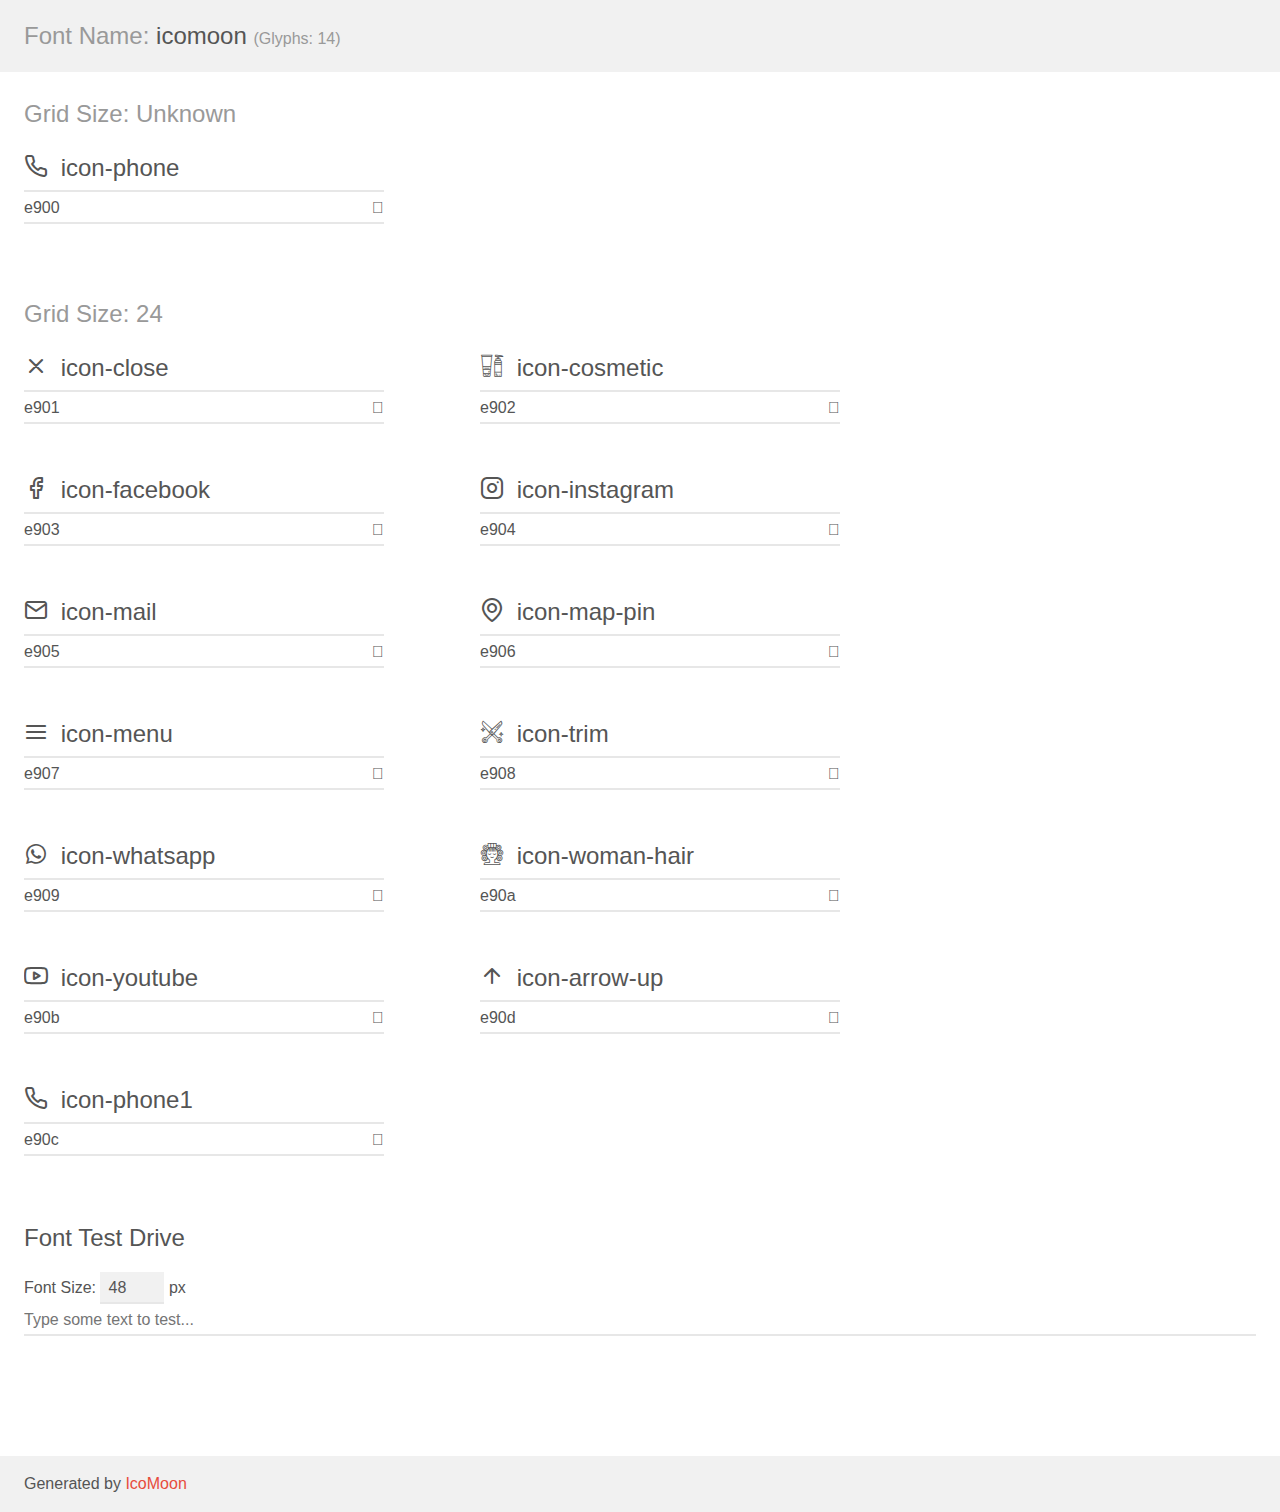
<file: assets/fonts/demo.html>
<!doctype html>
<html>
<head>
    <meta charset="utf-8">
    <title>IcoMoon Demo</title>
    <meta name="description" content="An Icon Font Generated By IcoMoon.io">
    <meta name="viewport" content="width=device-width, initial-scale=1">
    <link rel="stylesheet" href="demo-files/demo.css">
    <link rel="stylesheet" href="style.css"></head>
<body>
    <div class="bgc1 clearfix">
        <h1 class="mhmm mvm"><span class="fgc1">Font Name:</span> icomoon <small class="fgc1">(Glyphs:&nbsp;14)</small></h1>
    </div>
    <div class="clearfix mhl ptl">
        <h1 class="mvm mtn fgc1">Grid Size: Unknown</h1>
        <div class="glyph fs1">
            <div class="clearfix bshadow0 pbs">
                <span class="icon-phone"></span>
                <span class="mls"> icon-phone</span>
            </div>
            <fieldset class="fs0 size1of1 clearfix hidden-false">
                <input type="text" readonly value="e900" class="unit size1of2" />
                <input type="text" maxlength="1" readonly value="&#xe900;" class="unitRight size1of2 talign-right" />
            </fieldset>
            <div class="fs0 bshadow0 clearfix hidden-true">
                <span class="unit pvs fgc1">liga: </span>
                <input type="text" readonly value="" class="liga unitRight" />
            </div>
        </div>
    </div>
    <div class="clearfix mhl ptl">
        <h1 class="mvm mtn fgc1">Grid Size: 24</h1>
        <div class="glyph fs2">
            <div class="clearfix bshadow0 pbs">
                <span class="icon-close"></span>
                <span class="mls"> icon-close</span>
            </div>
            <fieldset class="fs0 size1of1 clearfix hidden-false">
                <input type="text" readonly value="e901" class="unit size1of2" />
                <input type="text" maxlength="1" readonly value="&#xe901;" class="unitRight size1of2 talign-right" />
            </fieldset>
            <div class="fs0 bshadow0 clearfix hidden-true">
                <span class="unit pvs fgc1">liga: </span>
                <input type="text" readonly value="" class="liga unitRight" />
            </div>
        </div>
        <div class="glyph fs2">
            <div class="clearfix bshadow0 pbs">
                <span class="icon-cosmetic"></span>
                <span class="mls"> icon-cosmetic</span>
            </div>
            <fieldset class="fs0 size1of1 clearfix hidden-false">
                <input type="text" readonly value="e902" class="unit size1of2" />
                <input type="text" maxlength="1" readonly value="&#xe902;" class="unitRight size1of2 talign-right" />
            </fieldset>
            <div class="fs0 bshadow0 clearfix hidden-true">
                <span class="unit pvs fgc1">liga: </span>
                <input type="text" readonly value="" class="liga unitRight" />
            </div>
        </div>
        <div class="glyph fs2">
            <div class="clearfix bshadow0 pbs">
                <span class="icon-facebook"></span>
                <span class="mls"> icon-facebook</span>
            </div>
            <fieldset class="fs0 size1of1 clearfix hidden-false">
                <input type="text" readonly value="e903" class="unit size1of2" />
                <input type="text" maxlength="1" readonly value="&#xe903;" class="unitRight size1of2 talign-right" />
            </fieldset>
            <div class="fs0 bshadow0 clearfix hidden-true">
                <span class="unit pvs fgc1">liga: </span>
                <input type="text" readonly value="" class="liga unitRight" />
            </div>
        </div>
        <div class="glyph fs2">
            <div class="clearfix bshadow0 pbs">
                <span class="icon-instagram"></span>
                <span class="mls"> icon-instagram</span>
            </div>
            <fieldset class="fs0 size1of1 clearfix hidden-false">
                <input type="text" readonly value="e904" class="unit size1of2" />
                <input type="text" maxlength="1" readonly value="&#xe904;" class="unitRight size1of2 talign-right" />
            </fieldset>
            <div class="fs0 bshadow0 clearfix hidden-true">
                <span class="unit pvs fgc1">liga: </span>
                <input type="text" readonly value="" class="liga unitRight" />
            </div>
        </div>
        <div class="glyph fs2">
            <div class="clearfix bshadow0 pbs">
                <span class="icon-mail"></span>
                <span class="mls"> icon-mail</span>
            </div>
            <fieldset class="fs0 size1of1 clearfix hidden-false">
                <input type="text" readonly value="e905" class="unit size1of2" />
                <input type="text" maxlength="1" readonly value="&#xe905;" class="unitRight size1of2 talign-right" />
            </fieldset>
            <div class="fs0 bshadow0 clearfix hidden-true">
                <span class="unit pvs fgc1">liga: </span>
                <input type="text" readonly value="" class="liga unitRight" />
            </div>
        </div>
        <div class="glyph fs2">
            <div class="clearfix bshadow0 pbs">
                <span class="icon-map-pin"></span>
                <span class="mls"> icon-map-pin</span>
            </div>
            <fieldset class="fs0 size1of1 clearfix hidden-false">
                <input type="text" readonly value="e906" class="unit size1of2" />
                <input type="text" maxlength="1" readonly value="&#xe906;" class="unitRight size1of2 talign-right" />
            </fieldset>
            <div class="fs0 bshadow0 clearfix hidden-true">
                <span class="unit pvs fgc1">liga: </span>
                <input type="text" readonly value="" class="liga unitRight" />
            </div>
        </div>
        <div class="glyph fs2">
            <div class="clearfix bshadow0 pbs">
                <span class="icon-menu"></span>
                <span class="mls"> icon-menu</span>
            </div>
            <fieldset class="fs0 size1of1 clearfix hidden-false">
                <input type="text" readonly value="e907" class="unit size1of2" />
                <input type="text" maxlength="1" readonly value="&#xe907;" class="unitRight size1of2 talign-right" />
            </fieldset>
            <div class="fs0 bshadow0 clearfix hidden-true">
                <span class="unit pvs fgc1">liga: </span>
                <input type="text" readonly value="" class="liga unitRight" />
            </div>
        </div>
        <div class="glyph fs2">
            <div class="clearfix bshadow0 pbs">
                <span class="icon-trim"></span>
                <span class="mls"> icon-trim</span>
            </div>
            <fieldset class="fs0 size1of1 clearfix hidden-false">
                <input type="text" readonly value="e908" class="unit size1of2" />
                <input type="text" maxlength="1" readonly value="&#xe908;" class="unitRight size1of2 talign-right" />
            </fieldset>
            <div class="fs0 bshadow0 clearfix hidden-true">
                <span class="unit pvs fgc1">liga: </span>
                <input type="text" readonly value="" class="liga unitRight" />
            </div>
        </div>
        <div class="glyph fs2">
            <div class="clearfix bshadow0 pbs">
                <span class="icon-whatsapp"></span>
                <span class="mls"> icon-whatsapp</span>
            </div>
            <fieldset class="fs0 size1of1 clearfix hidden-false">
                <input type="text" readonly value="e909" class="unit size1of2" />
                <input type="text" maxlength="1" readonly value="&#xe909;" class="unitRight size1of2 talign-right" />
            </fieldset>
            <div class="fs0 bshadow0 clearfix hidden-true">
                <span class="unit pvs fgc1">liga: </span>
                <input type="text" readonly value="" class="liga unitRight" />
            </div>
        </div>
        <div class="glyph fs2">
            <div class="clearfix bshadow0 pbs">
                <span class="icon-woman-hair"></span>
                <span class="mls"> icon-woman-hair</span>
            </div>
            <fieldset class="fs0 size1of1 clearfix hidden-false">
                <input type="text" readonly value="e90a" class="unit size1of2" />
                <input type="text" maxlength="1" readonly value="&#xe90a;" class="unitRight size1of2 talign-right" />
            </fieldset>
            <div class="fs0 bshadow0 clearfix hidden-true">
                <span class="unit pvs fgc1">liga: </span>
                <input type="text" readonly value="" class="liga unitRight" />
            </div>
        </div>
        <div class="glyph fs2">
            <div class="clearfix bshadow0 pbs">
                <span class="icon-youtube"></span>
                <span class="mls"> icon-youtube</span>
            </div>
            <fieldset class="fs0 size1of1 clearfix hidden-false">
                <input type="text" readonly value="e90b" class="unit size1of2" />
                <input type="text" maxlength="1" readonly value="&#xe90b;" class="unitRight size1of2 talign-right" />
            </fieldset>
            <div class="fs0 bshadow0 clearfix hidden-true">
                <span class="unit pvs fgc1">liga: </span>
                <input type="text" readonly value="" class="liga unitRight" />
            </div>
        </div>
        <div class="glyph fs2">
            <div class="clearfix bshadow0 pbs">
                <span class="icon-arrow-up"></span>
                <span class="mls"> icon-arrow-up</span>
            </div>
            <fieldset class="fs0 size1of1 clearfix hidden-false">
                <input type="text" readonly value="e90d" class="unit size1of2" />
                <input type="text" maxlength="1" readonly value="&#xe90d;" class="unitRight size1of2 talign-right" />
            </fieldset>
            <div class="fs0 bshadow0 clearfix hidden-true">
                <span class="unit pvs fgc1">liga: </span>
                <input type="text" readonly value="" class="liga unitRight" />
            </div>
        </div>
        <div class="glyph fs2">
            <div class="clearfix bshadow0 pbs">
                <span class="icon-phone1"></span>
                <span class="mls"> icon-phone1</span>
            </div>
            <fieldset class="fs0 size1of1 clearfix hidden-false">
                <input type="text" readonly value="e90c" class="unit size1of2" />
                <input type="text" maxlength="1" readonly value="&#xe90c;" class="unitRight size1of2 talign-right" />
            </fieldset>
            <div class="fs0 bshadow0 clearfix hidden-true">
                <span class="unit pvs fgc1">liga: </span>
                <input type="text" readonly value="" class="liga unitRight" />
            </div>
        </div>
    </div>

    <!--[if gt IE 8]><!-->
    <div class="mhl clearfix mbl">
        <h1>Font Test Drive</h1>
        <label>
            Font Size: <input id="fontSize" type="number" class="textbox0 mbm"
            min="8" value="48" />
            px
        </label>
        <input id="testText" type="text" class="phl size1of1 mvl"
        placeholder="Type some text to test..." value=""/>
        <div id="testDrive" class="icon-" style="font-family: icomoon">&nbsp;
        </div>
    </div>
    <!--<![endif]-->
    <div class="bgc1 clearfix">
        <p class="mhl">Generated by <a href="https://icomoon.io/app">IcoMoon</a></p>
    </div>

    <script src="demo-files/demo.js"></script>
</body>
</html>
</file>
<file: assets/fonts/demo-files/demo.css>
body {
  padding: 0;
  margin: 0;
  font-family: sans-serif;
  font-size: 1em;
  line-height: 1.5;
  color: #555;
  background: #fff;
}
h1 {
  font-size: 1.5em;
  font-weight: normal;
}
small {
  font-size: .66666667em;
}
a {
  color: #e74c3c;
  text-decoration: none;
}
a:hover, a:focus {
  box-shadow: 0 1px #e74c3c;
}
.bshadow0, input {
  box-shadow: inset 0 -2px #e7e7e7;
}
input:hover {
  box-shadow: inset 0 -2px #ccc;
}
input, fieldset {
  font-family: sans-serif;
  font-size: 1em;
  margin: 0;
  padding: 0;
  border: 0;
}
input {
  color: inherit;
  line-height: 1.5;
  height: 1.5em;
  padding: .25em 0;
}
input:focus {
  outline: none;
  box-shadow: inset 0 -2px #449fdb;
}
.glyph {
  font-size: 16px;
  width: 15em;
  padding-bottom: 1em;
  margin-right: 4em;
  margin-bottom: 1em;
  float: left;
  overflow: hidden;
}
.liga {
  width: 80%;
  width: calc(100% - 2.5em);
}
.talign-right {
  text-align: right;
}
.talign-center {
  text-align: center;
}
.bgc1 {
  background: #f1f1f1;
}
.fgc1 {
  color: #999;
}
.fgc0 {
  color: #000;
}
p {
  margin-top: 1em;
  margin-bottom: 1em;
}
.mvm {
  margin-top: .75em;
  margin-bottom: .75em;
}
.mtn {
  margin-top: 0;
}
.mtl, .mal {
  margin-top: 1.5em;
}
.mbl, .mal {
  margin-bottom: 1.5em;
}
.mal, .mhl {
  margin-left: 1.5em;
  margin-right: 1.5em;
}
.mhmm {
  margin-left: 1em;
  margin-right: 1em;
}
.mls {
  margin-left: .25em;
}
.ptl {
  padding-top: 1.5em;
}
.pbs, .pvs {
  padding-bottom: .25em;
}
.pvs, .pts {
  padding-top: .25em;
}
.unit {
  float: left;
}
.unitRight {
  float: right;
}
.size1of2 {
  width: 50%;
}
.size1of1 {
  width: 100%;
}
.clearfix:before, .clearfix:after {
  content: " ";
  display: table;
}
.clearfix:after {
  clear: both;
}
.hidden-true {
  display: none;
}
.textbox0 {
  width: 3em;
  background: #f1f1f1;
  padding: .25em .5em;
  line-height: 1.5;
  height: 1.5em;
}
#testDrive {
  display: block;
  padding-top: 24px;
  line-height: 1.5;
}
.fs0 {
  font-size: 16px;
}
.fs1 {
  font-size: 24px;
}
.fs2 {
  font-size: 24px;
}
</file>
<file: assets/fonts/style.css>
@font-face {
  font-family: 'icomoon';
  src:  url('fonts/icomoon.eot?fakkxf');
  src:  url('fonts/icomoon.eot?fakkxf#iefix') format('embedded-opentype'),
    url('fonts/icomoon.ttf?fakkxf') format('truetype'),
    url('fonts/icomoon.woff?fakkxf') format('woff'),
    url('fonts/icomoon.svg?fakkxf#icomoon') format('svg');
  font-weight: normal;
  font-style: normal;
  font-display: block;
}

[class^="icon-"], [class*=" icon-"] {
  /* use !important to prevent issues with browser extensions that change fonts */
  font-family: 'icomoon' !important;
  speak: never;
  font-style: normal;
  font-weight: normal;
  font-variant: normal;
  text-transform: none;
  line-height: 1;

  /* Better Font Rendering =========== */
  -webkit-font-smoothing: antialiased;
  -moz-osx-font-smoothing: grayscale;
}

.icon-phone:before {
  content: "\e900";
}
.icon-close:before {
  content: "\e901";
}
.icon-cosmetic:before {
  content: "\e902";
}
.icon-facebook:before {
  content: "\e903";
}
.icon-instagram:before {
  content: "\e904";
}
.icon-mail:before {
  content: "\e905";
}
.icon-map-pin:before {
  content: "\e906";
}
.icon-menu:before {
  content: "\e907";
}
.icon-trim:before {
  content: "\e908";
}
.icon-whatsapp:before {
  content: "\e909";
}
.icon-woman-hair:before {
  content: "\e90a";
}
.icon-youtube:before {
  content: "\e90b";
}
.icon-arrow-up:before {
  content: "\e90d";
}
.icon-phone1:before {
  content: "\e90c";
}
</file>
